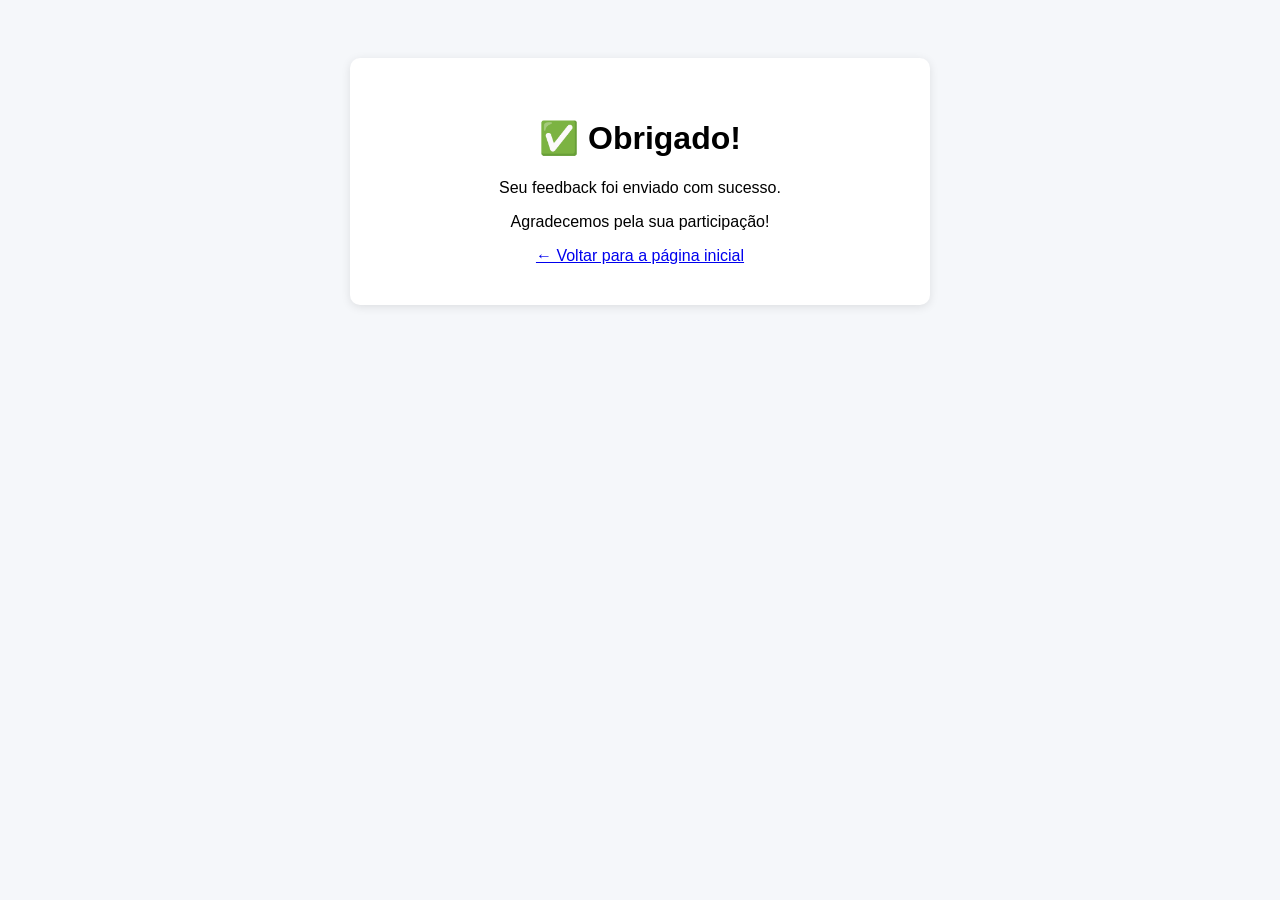
<file: feedback/obrigado.html>
<!DOCTYPE html>
<html lang="pt-BR">
<head>
    <meta charset="UTF-8">
    <title>Obrigado!</title>
    <style>
        body { 
            font-family: Arial, sans-serif; 
            text-align: center; 
            padding: 50px; 
            background-color: #f5f7fa;
        }
        .container {
            background: white;
            padding: 40px;
            border-radius: 10px;
            box-shadow: 0 2px 10px rgba(0,0,0,0.1);
            max-width: 500px;
            margin: 0 auto;
        }
    </style>
</head>
<body>
    <div class="container">
        <h1>✅ Obrigado!</h1>
        <p>Seu feedback foi enviado com sucesso.</p>
        <p>Agradecemos pela sua participação!</p>
        <a href="../feedback/index.html">← Voltar para a página inicial</a>
    </div>
</body>
</html>
</file>
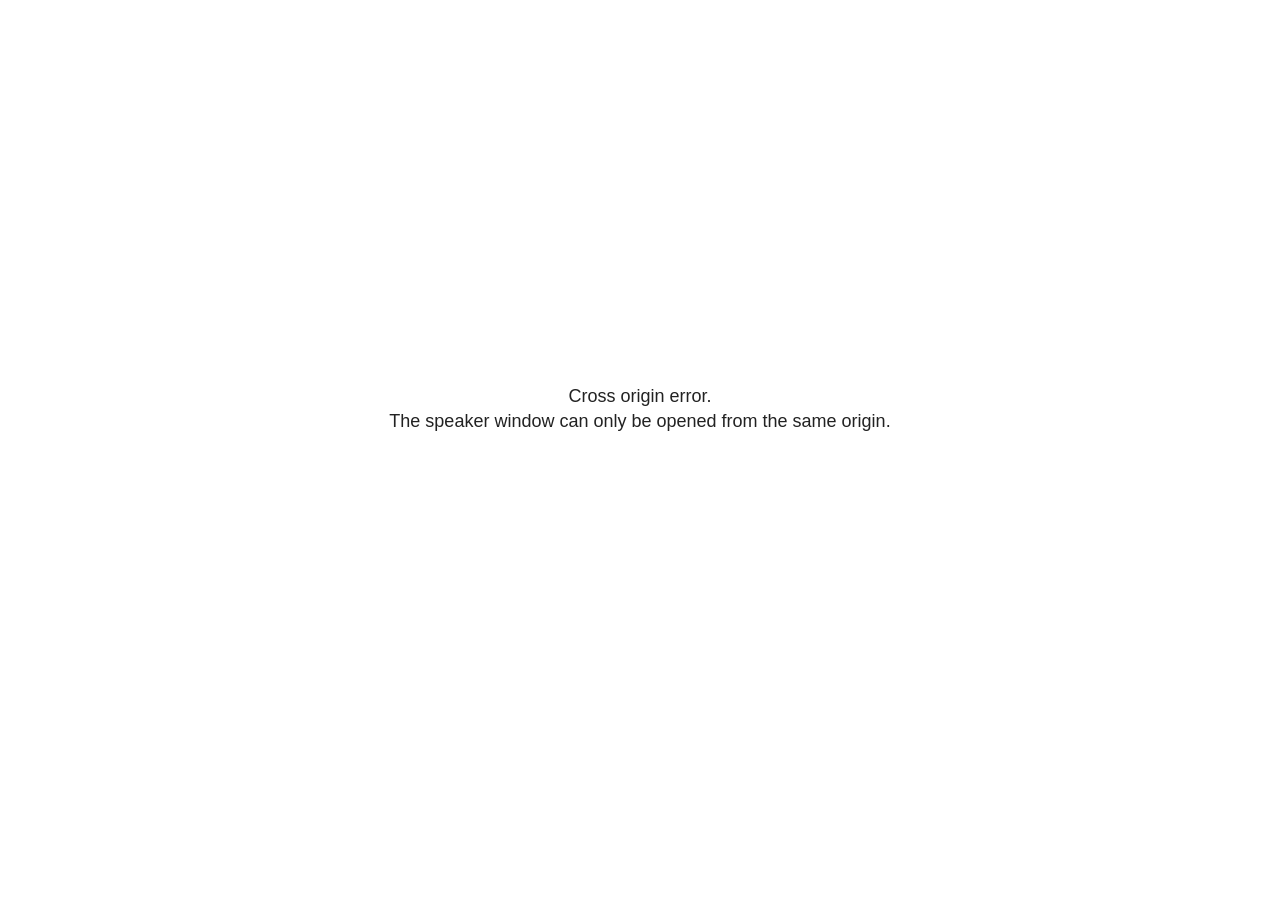
<file: index_files/libs/revealjs/plugin/notes/speaker-view.html>
<!--
	NOTE: You need to build the notes plugin after making changes to this file.
-->
<html lang="en">
	<head>
		<meta charset="utf-8">

		<title>reveal.js - Speaker View</title>

		<style>
			body {
				font-family: Helvetica;
				font-size: 18px;
			}

			#current-slide,
			#upcoming-slide,
			#speaker-controls {
				padding: 6px;
				box-sizing: border-box;
				-moz-box-sizing: border-box;
			}

			#current-slide iframe,
			#upcoming-slide iframe {
				width: 100%;
				height: 100%;
				border: 1px solid #ddd;
			}

			#current-slide .label,
			#upcoming-slide .label {
				position: absolute;
				top: 10px;
				left: 10px;
				z-index: 2;
			}

			#connection-status {
				position: absolute;
				top: 0;
				left: 0;
				width: 100%;
				height: 100%;
				z-index: 20;
				padding: 30% 20% 20% 20%;
				font-size: 18px;
				color: #222;
				background: #fff;
				text-align: center;
				box-sizing: border-box;
				line-height: 1.4;
			}

			.overlay-element {
				height: 34px;
				line-height: 34px;
				padding: 0 10px;
				text-shadow: none;
				background: rgba( 220, 220, 220, 0.8 );
				color: #222;
				font-size: 14px;
			}

			.overlay-element.interactive:hover {
				background: rgba( 220, 220, 220, 1 );
			}

			#current-slide {
				position: absolute;
				width: 60%;
				height: 100%;
				top: 0;
				left: 0;
				padding-right: 0;
			}

			#upcoming-slide {
				position: absolute;
				width: 40%;
				height: 40%;
				right: 0;
				top: 0;
			}

			/* Speaker controls */
			#speaker-controls {
				position: absolute;
				top: 40%;
				right: 0;
				width: 40%;
				height: 60%;
				overflow: auto;
				font-size: 18px;
			}

				.speaker-controls-time.hidden,
				.speaker-controls-notes.hidden {
					display: none;
				}

				.speaker-controls-time .label,
				.speaker-controls-pace .label,
				.speaker-controls-notes .label {
					text-transform: uppercase;
					font-weight: normal;
					font-size: 0.66em;
					color: #666;
					margin: 0;
				}

				.speaker-controls-time, .speaker-controls-pace {
					border-bottom: 1px solid rgba( 200, 200, 200, 0.5 );
					margin-bottom: 10px;
					padding: 10px 16px;
					padding-bottom: 20px;
					cursor: pointer;
				}

				.speaker-controls-time .reset-button {
					opacity: 0;
					float: right;
					color: #666;
					text-decoration: none;
				}
				.speaker-controls-time:hover .reset-button {
					opacity: 1;
				}

				.speaker-controls-time .timer,
				.speaker-controls-time .clock {
					width: 50%;
				}

				.speaker-controls-time .timer,
				.speaker-controls-time .clock,
				.speaker-controls-time .pacing .hours-value,
				.speaker-controls-time .pacing .minutes-value,
				.speaker-controls-time .pacing .seconds-value {
					font-size: 1.9em;
				}

				.speaker-controls-time .timer {
					float: left;
				}

				.speaker-controls-time .clock {
					float: right;
					text-align: right;
				}

				.speaker-controls-time span.mute {
					opacity: 0.3;
				}

				.speaker-controls-time .pacing-title {
					margin-top: 5px;
				}

				.speaker-controls-time .pacing.ahead {
					color: blue;
				}

				.speaker-controls-time .pacing.on-track {
					color: green;
				}

				.speaker-controls-time .pacing.behind {
					color: red;
				}

				.speaker-controls-notes {
					padding: 10px 16px;
				}

				.speaker-controls-notes .value {
					margin-top: 5px;
					line-height: 1.4;
					font-size: 1.2em;
				}

			/* Layout selector */
			#speaker-layout {
				position: absolute;
				top: 10px;
				right: 10px;
				color: #222;
				z-index: 10;
			}
				#speaker-layout select {
					position: absolute;
					width: 100%;
					height: 100%;
					top: 0;
					left: 0;
					border: 0;
					box-shadow: 0;
					cursor: pointer;
					opacity: 0;

					font-size: 1em;
					background-color: transparent;

					-moz-appearance: none;
					-webkit-appearance: none;
					-webkit-tap-highlight-color: rgba(0, 0, 0, 0);
				}

				#speaker-layout select:focus {
					outline: none;
					box-shadow: none;
				}

			.clear {
				clear: both;
			}

			/* Speaker layout: Wide */
			body[data-speaker-layout="wide"] #current-slide,
			body[data-speaker-layout="wide"] #upcoming-slide {
				width: 50%;
				height: 45%;
				padding: 6px;
			}

			body[data-speaker-layout="wide"] #current-slide {
				top: 0;
				left: 0;
			}

			body[data-speaker-layout="wide"] #upcoming-slide {
				top: 0;
				left: 50%;
			}

			body[data-speaker-layout="wide"] #speaker-controls {
				top: 45%;
				left: 0;
				width: 100%;
				height: 50%;
				font-size: 1.25em;
			}

			/* Speaker layout: Tall */
			body[data-speaker-layout="tall"] #current-slide,
			body[data-speaker-layout="tall"] #upcoming-slide {
				width: 45%;
				height: 50%;
				padding: 6px;
			}

			body[data-speaker-layout="tall"] #current-slide {
				top: 0;
				left: 0;
			}

			body[data-speaker-layout="tall"] #upcoming-slide {
				top: 50%;
				left: 0;
			}

			body[data-speaker-layout="tall"] #speaker-controls {
				padding-top: 40px;
				top: 0;
				left: 45%;
				width: 55%;
				height: 100%;
				font-size: 1.25em;
			}

			/* Speaker layout: Notes only */
			body[data-speaker-layout="notes-only"] #current-slide,
			body[data-speaker-layout="notes-only"] #upcoming-slide {
				display: none;
			}

			body[data-speaker-layout="notes-only"] #speaker-controls {
				padding-top: 40px;
				top: 0;
				left: 0;
				width: 100%;
				height: 100%;
				font-size: 1.25em;
			}

			@media screen and (max-width: 1080px) {
				body[data-speaker-layout="default"] #speaker-controls {
					font-size: 16px;
				}
			}

			@media screen and (max-width: 900px) {
				body[data-speaker-layout="default"] #speaker-controls {
					font-size: 14px;
				}
			}

			@media screen and (max-width: 800px) {
				body[data-speaker-layout="default"] #speaker-controls {
					font-size: 12px;
				}
			}

		</style>
	</head>

	<body>

		<div id="connection-status">Loading speaker view...</div>

		<div id="current-slide"></div>
		<div id="upcoming-slide"><span class="overlay-element label">Upcoming</span></div>
		<div id="speaker-controls">
			<div class="speaker-controls-time">
				<h4 class="label">Time <span class="reset-button">Click to Reset</span></h4>
				<div class="clock">
					<span class="clock-value">0:00 AM</span>
				</div>
				<div class="timer">
					<span class="hours-value">00</span><span class="minutes-value">:00</span><span class="seconds-value">:00</span>
				</div>
				<div class="clear"></div>

				<h4 class="label pacing-title" style="display: none">Pacing – Time to finish current slide</h4>
				<div class="pacing" style="display: none">
					<span class="hours-value">00</span><span class="minutes-value">:00</span><span class="seconds-value">:00</span>
				</div>
			</div>

			<div class="speaker-controls-notes hidden">
				<h4 class="label">Notes</h4>
				<div class="value"></div>
			</div>
		</div>
		<div id="speaker-layout" class="overlay-element interactive">
			<span class="speaker-layout-label"></span>
			<select class="speaker-layout-dropdown"></select>
		</div>

		<script>

			(function() {

				var notes,
					notesValue,
					currentState,
					currentSlide,
					upcomingSlide,
					layoutLabel,
					layoutDropdown,
					pendingCalls = {},
					lastRevealApiCallId = 0,
					connected = false

				var connectionStatus = document.querySelector( '#connection-status' );

				var SPEAKER_LAYOUTS = {
					'default': 'Default',
					'wide': 'Wide',
					'tall': 'Tall',
					'notes-only': 'Notes only'
				};

				setupLayout();

				let openerOrigin;

				try {
					openerOrigin = window.opener.location.origin;
				}
				catch ( error ) { console.warn( error ) }

				// In order to prevent XSS, the speaker view will only run if its
				// opener has the same origin as itself
				if( window.location.origin !== openerOrigin ) {
					connectionStatus.innerHTML = 'Cross origin error.<br>The speaker window can only be opened from the same origin.';
					return;
				}

				var connectionTimeout = setTimeout( function() {
					connectionStatus.innerHTML = 'Error connecting to main window.<br>Please try closing and reopening the speaker view.';
				}, 5000 );

				window.addEventListener( 'message', function( event ) {

					// Validate the origin of all messages to avoid parsing messages
					// that aren't meant for us. Ignore when running off file:// so
					// that the speaker view continues to work without a web server.
					if( window.location.origin !== event.origin && window.location.origin !== 'file://' ) {
						return
					}

					clearTimeout( connectionTimeout );
					connectionStatus.style.display = 'none';

					var data = JSON.parse( event.data );

					// The overview mode is only useful to the reveal.js instance
					// where navigation occurs so we don't sync it
					if( data.state ) delete data.state.overview;

					// Messages sent by the notes plugin inside of the main window
					if( data && data.namespace === 'reveal-notes' ) {
						if( data.type === 'connect' ) {
							handleConnectMessage( data );
						}
						else if( data.type === 'state' ) {
							handleStateMessage( data );
						}
						else if( data.type === 'return' ) {
							pendingCalls[data.callId](data.result);
							delete pendingCalls[data.callId];
						}
					}
					// Messages sent by the reveal.js inside of the current slide preview
					else if( data && data.namespace === 'reveal' ) {
						if( /ready/.test( data.eventName ) ) {
							// Send a message back to notify that the handshake is complete
							window.opener.postMessage( JSON.stringify({ namespace: 'reveal-notes', type: 'connected'} ), '*' );
						}
						else if( /slidechanged|fragmentshown|fragmenthidden|paused|resumed/.test( data.eventName ) && currentState !== JSON.stringify( data.state ) ) {

							dispatchStateToMainWindow( data.state );

						}
					}

				} );

				/**
				 * Updates the presentation in the main window to match the state
				 * of the presentation in the notes window.
				 */
				const dispatchStateToMainWindow = debounce(( state ) => {
					window.opener.postMessage( JSON.stringify({ method: 'setState', args: [ state ]} ), '*' );
				}, 500);

				/**
				 * Asynchronously calls the Reveal.js API of the main frame.
				 */
				function callRevealApi( methodName, methodArguments, callback ) {

					var callId = ++lastRevealApiCallId;
					pendingCalls[callId] = callback;
					window.opener.postMessage( JSON.stringify( {
						namespace: 'reveal-notes',
						type: 'call',
						callId: callId,
						methodName: methodName,
						arguments: methodArguments
					} ), '*' );

				}

				/**
				 * Called when the main window is trying to establish a
				 * connection.
				 */
				function handleConnectMessage( data ) {

					if( connected === false ) {
						connected = true;

						setupIframes( data );
						setupKeyboard();
						setupNotes();
						setupTimer();
						setupHeartbeat();
					}

				}

				/**
				 * Called when the main window sends an updated state.
				 */
				function handleStateMessage( data ) {

					// Store the most recently set state to avoid circular loops
					// applying the same state
					currentState = JSON.stringify( data.state );

					// No need for updating the notes in case of fragment changes
					if ( data.notes ) {
						notes.classList.remove( 'hidden' );
						notesValue.style.whiteSpace = data.whitespace;
						if( data.markdown ) {
							notesValue.innerHTML = marked( data.notes );
						}
						else {
							notesValue.innerHTML = data.notes;
						}
					}
					else {
						notes.classList.add( 'hidden' );
					}

					// Update the note slides
					currentSlide.contentWindow.postMessage( JSON.stringify({ method: 'setState', args: [ data.state ] }), '*' );
					upcomingSlide.contentWindow.postMessage( JSON.stringify({ method: 'setState', args: [ data.state ] }), '*' );
					upcomingSlide.contentWindow.postMessage( JSON.stringify({ method: 'next' }), '*' );

				}

				// Limit to max one state update per X ms
				handleStateMessage = debounce( handleStateMessage, 200 );

				/**
				 * Forward keyboard events to the current slide window.
				 * This enables keyboard events to work even if focus
				 * isn't set on the current slide iframe.
				 *
				 * Block F5 default handling, it reloads and disconnects
				 * the speaker notes window.
				 */
				function setupKeyboard() {

					document.addEventListener( 'keydown', function( event ) {
						if( event.keyCode === 116 || ( event.metaKey && event.keyCode === 82 ) ) {
							event.preventDefault();
							return false;
						}
						currentSlide.contentWindow.postMessage( JSON.stringify({ method: 'triggerKey', args: [ event.keyCode ] }), '*' );
					} );

				}

				/**
				 * Creates the preview iframes.
				 */
				function setupIframes( data ) {

					var params = [
						'receiver',
						'progress=false',
						'history=false',
						'transition=none',
						'autoSlide=0',
						'backgroundTransition=none'
					].join( '&' );

					var urlSeparator = /\?/.test(data.url) ? '&' : '?';
					var hash = '#/' + data.state.indexh + '/' + data.state.indexv;
					var currentURL = data.url + urlSeparator + params + '&scrollActivationWidth=false&postMessageEvents=true' + hash;
					var upcomingURL = data.url + urlSeparator + params + '&scrollActivationWidth=false&controls=false' + hash;

					currentSlide = document.createElement( 'iframe' );
					currentSlide.setAttribute( 'width', 1280 );
					currentSlide.setAttribute( 'height', 1024 );
					currentSlide.setAttribute( 'src', currentURL );
					document.querySelector( '#current-slide' ).appendChild( currentSlide );

					upcomingSlide = document.createElement( 'iframe' );
					upcomingSlide.setAttribute( 'width', 640 );
					upcomingSlide.setAttribute( 'height', 512 );
					upcomingSlide.setAttribute( 'src', upcomingURL );
					document.querySelector( '#upcoming-slide' ).appendChild( upcomingSlide );

				}

				/**
				 * Setup the notes UI.
				 */
				function setupNotes() {

					notes = document.querySelector( '.speaker-controls-notes' );
					notesValue = document.querySelector( '.speaker-controls-notes .value' );

				}

				/**
				 * We send out a heartbeat at all times to ensure we can
				 * reconnect with the main presentation window after reloads.
				 */
				function setupHeartbeat() {

					setInterval( () => {
						window.opener.postMessage( JSON.stringify({ namespace: 'reveal-notes', type: 'heartbeat'} ), '*' );
					}, 1000 );

				}

				function getTimings( callback ) {

					callRevealApi( 'getSlidesAttributes', [], function ( slideAttributes ) {
						callRevealApi( 'getConfig', [], function ( config ) {
							var totalTime = config.totalTime;
							var minTimePerSlide = config.minimumTimePerSlide || 0;
							var defaultTiming = config.defaultTiming;
							if ((defaultTiming == null) && (totalTime == null)) {
								callback(null);
								return;
							}
							// Setting totalTime overrides defaultTiming
							if (totalTime) {
								defaultTiming = 0;
							}
							var timings = [];
							for ( var i in slideAttributes ) {
								var slide = slideAttributes[ i ];
								var timing = defaultTiming;
								if( slide.hasOwnProperty( 'data-timing' )) {
									var t = slide[ 'data-timing' ];
									timing = parseInt(t);
									if( isNaN(timing) ) {
										console.warn("Could not parse timing '" + t + "' of slide " + i + "; using default of " + defaultTiming);
										timing = defaultTiming;
									}
								}
								timings.push(timing);
							}
							if ( totalTime ) {
								// After we've allocated time to individual slides, we summarize it and
								// subtract it from the total time
								var remainingTime = totalTime - timings.reduce( function(a, b) { return a + b; }, 0 );
								// The remaining time is divided by the number of slides that have 0 seconds
								// allocated at the moment, giving the average time-per-slide on the remaining slides
								var remainingSlides = (timings.filter( function(x) { return x == 0 }) ).length
								var timePerSlide = Math.round( remainingTime / remainingSlides, 0 )
								// And now we replace every zero-value timing with that average
								timings = timings.map( function(x) { return (x==0 ? timePerSlide : x) } );
							}
							var slidesUnderMinimum = timings.filter( function(x) { return (x < minTimePerSlide) } ).length
							if ( slidesUnderMinimum ) {
								message = "The pacing time for " + slidesUnderMinimum + " slide(s) is under the configured minimum of " + minTimePerSlide + " seconds. Check the data-timing attribute on individual slides, or consider increasing the totalTime or minimumTimePerSlide configuration options (or removing some slides).";
								alert(message);
							}
							callback( timings );
						} );
					} );

				}

				/**
				 * Return the number of seconds allocated for presenting
				 * all slides up to and including this one.
				 */
				function getTimeAllocated( timings, callback ) {

					callRevealApi( 'getSlidePastCount', [], function ( currentSlide ) {
						var allocated = 0;
						for (var i in timings.slice(0, currentSlide + 1)) {
							allocated += timings[i];
						}
						callback( allocated );
					} );

				}

				/**
				 * Create the timer and clock and start updating them
				 * at an interval.
				 */
				function setupTimer() {

					var start = new Date(),
					timeEl = document.querySelector( '.speaker-controls-time' ),
					clockEl = timeEl.querySelector( '.clock-value' ),
					hoursEl = timeEl.querySelector( '.hours-value' ),
					minutesEl = timeEl.querySelector( '.minutes-value' ),
					secondsEl = timeEl.querySelector( '.seconds-value' ),
					pacingTitleEl = timeEl.querySelector( '.pacing-title' ),
					pacingEl = timeEl.querySelector( '.pacing' ),
					pacingHoursEl = pacingEl.querySelector( '.hours-value' ),
					pacingMinutesEl = pacingEl.querySelector( '.minutes-value' ),
					pacingSecondsEl = pacingEl.querySelector( '.seconds-value' );

					var timings = null;
					getTimings( function ( _timings ) {

						timings = _timings;
						if (_timings !== null) {
							pacingTitleEl.style.removeProperty('display');
							pacingEl.style.removeProperty('display');
						}

						// Update once directly
						_updateTimer();

						// Then update every second
						setInterval( _updateTimer, 1000 );

					} );


					function _resetTimer() {

						if (timings == null) {
							start = new Date();
							_updateTimer();
						}
						else {
							// Reset timer to beginning of current slide
							getTimeAllocated( timings, function ( slideEndTimingSeconds ) {
								var slideEndTiming = slideEndTimingSeconds * 1000;
								callRevealApi( 'getSlidePastCount', [], function ( currentSlide ) {
									var currentSlideTiming = timings[currentSlide] * 1000;
									var previousSlidesTiming = slideEndTiming - currentSlideTiming;
									var now = new Date();
									start = new Date(now.getTime() - previousSlidesTiming);
									_updateTimer();
								} );
							} );
						}

					}

					timeEl.addEventListener( 'click', function() {
						_resetTimer();
						return false;
					} );

					function _displayTime( hrEl, minEl, secEl, time) {

						var sign = Math.sign(time) == -1 ? "-" : "";
						time = Math.abs(Math.round(time / 1000));
						var seconds = time % 60;
						var minutes = Math.floor( time / 60 ) % 60 ;
						var hours = Math.floor( time / ( 60 * 60 )) ;
						hrEl.innerHTML = sign + zeroPadInteger( hours );
						if (hours == 0) {
							hrEl.classList.add( 'mute' );
						}
						else {
							hrEl.classList.remove( 'mute' );
						}
						minEl.innerHTML = ':' + zeroPadInteger( minutes );
						if (hours == 0 && minutes == 0) {
							minEl.classList.add( 'mute' );
						}
						else {
							minEl.classList.remove( 'mute' );
						}
						secEl.innerHTML = ':' + zeroPadInteger( seconds );
					}

					function _updateTimer() {

						var diff, hours, minutes, seconds,
						now = new Date();

						diff = now.getTime() - start.getTime();

						clockEl.innerHTML = now.toLocaleTimeString( 'en-US', { hour12: true, hour: '2-digit', minute:'2-digit' } );
						_displayTime( hoursEl, minutesEl, secondsEl, diff );
						if (timings !== null) {
							_updatePacing(diff);
						}

					}

					function _updatePacing(diff) {

						getTimeAllocated( timings, function ( slideEndTimingSeconds ) {
							var slideEndTiming = slideEndTimingSeconds * 1000;

							callRevealApi( 'getSlidePastCount', [], function ( currentSlide ) {
								var currentSlideTiming = timings[currentSlide] * 1000;
								var timeLeftCurrentSlide = slideEndTiming - diff;
								if (timeLeftCurrentSlide < 0) {
									pacingEl.className = 'pacing behind';
								}
								else if (timeLeftCurrentSlide < currentSlideTiming) {
									pacingEl.className = 'pacing on-track';
								}
								else {
									pacingEl.className = 'pacing ahead';
								}
								_displayTime( pacingHoursEl, pacingMinutesEl, pacingSecondsEl, timeLeftCurrentSlide );
							} );
						} );
					}

				}

				/**
				 * Sets up the speaker view layout and layout selector.
				 */
				function setupLayout() {

					layoutDropdown = document.querySelector( '.speaker-layout-dropdown' );
					layoutLabel = document.querySelector( '.speaker-layout-label' );

					// Render the list of available layouts
					for( var id in SPEAKER_LAYOUTS ) {
						var option = document.createElement( 'option' );
						option.setAttribute( 'value', id );
						option.textContent = SPEAKER_LAYOUTS[ id ];
						layoutDropdown.appendChild( option );
					}

					// Monitor the dropdown for changes
					layoutDropdown.addEventListener( 'change', function( event ) {

						setLayout( layoutDropdown.value );

					}, false );

					// Restore any currently persisted layout
					setLayout( getLayout() );

				}

				/**
				 * Sets a new speaker view layout. The layout is persisted
				 * in local storage.
				 */
				function setLayout( value ) {

					var title = SPEAKER_LAYOUTS[ value ];

					layoutLabel.innerHTML = 'Layout' + ( title ? ( ': ' + title ) : '' );
					layoutDropdown.value = value;

					document.body.setAttribute( 'data-speaker-layout', value );

					// Persist locally
					if( supportsLocalStorage() ) {
						window.localStorage.setItem( 'reveal-speaker-layout', value );
					}

				}

				/**
				 * Returns the ID of the most recently set speaker layout
				 * or our default layout if none has been set.
				 */
				function getLayout() {

					if( supportsLocalStorage() ) {
						var layout = window.localStorage.getItem( 'reveal-speaker-layout' );
						if( layout ) {
							return layout;
						}
					}

					// Default to the first record in the layouts hash
					for( var id in SPEAKER_LAYOUTS ) {
						return id;
					}

				}

				function supportsLocalStorage() {

					try {
						localStorage.setItem('test', 'test');
						localStorage.removeItem('test');
						return true;
					}
					catch( e ) {
						return false;
					}

				}

				function zeroPadInteger( num ) {

					var str = '00' + parseInt( num );
					return str.substring( str.length - 2 );

				}

				/**
				 * Limits the frequency at which a function can be called.
				 */
				function debounce( fn, ms ) {

					var lastTime = 0,
						timeout;

					return function() {

						var args = arguments;
						var context = this;

						clearTimeout( timeout );

						var timeSinceLastCall = Date.now() - lastTime;
						if( timeSinceLastCall > ms ) {
							fn.apply( context, args );
							lastTime = Date.now();
						}
						else {
							timeout = setTimeout( function() {
								fn.apply( context, args );
								lastTime = Date.now();
							}, ms - timeSinceLastCall );
						}

					}

				}

			})();

		</script>
	</body>
</html>
</file>
